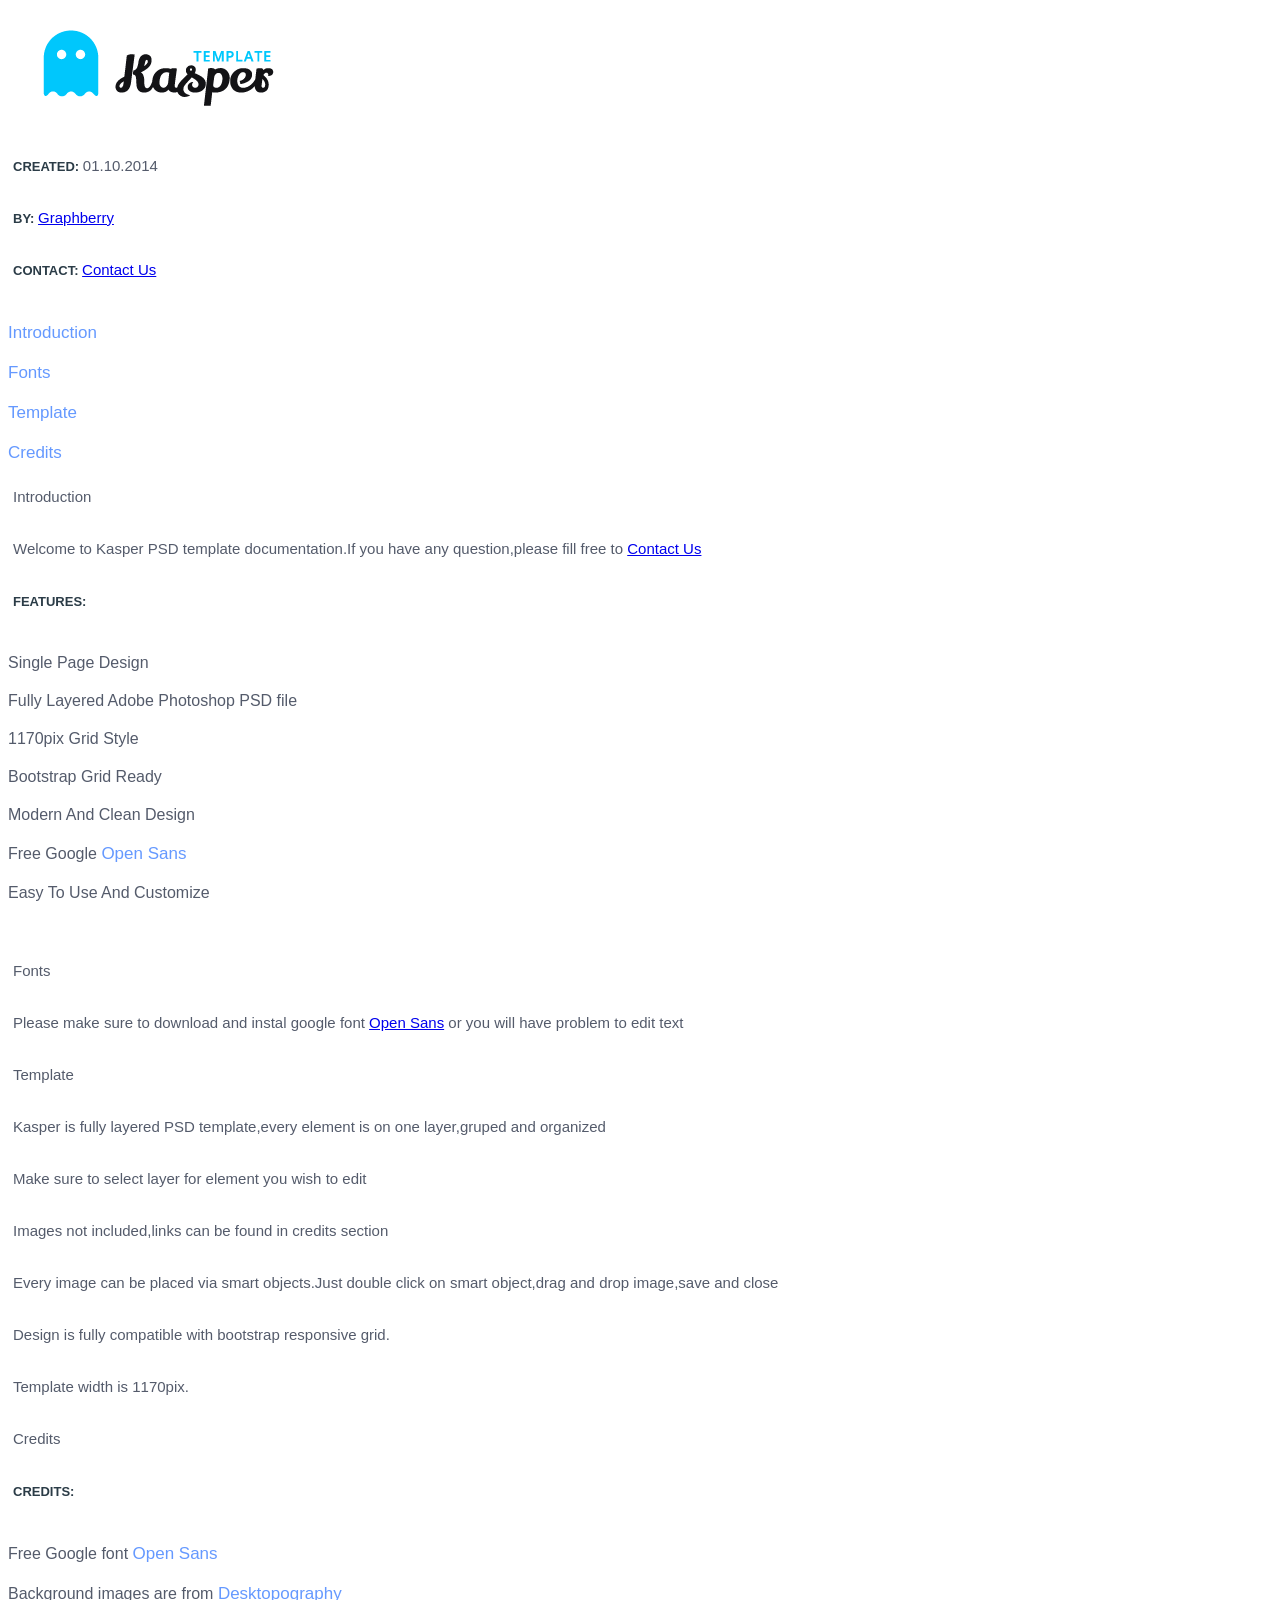
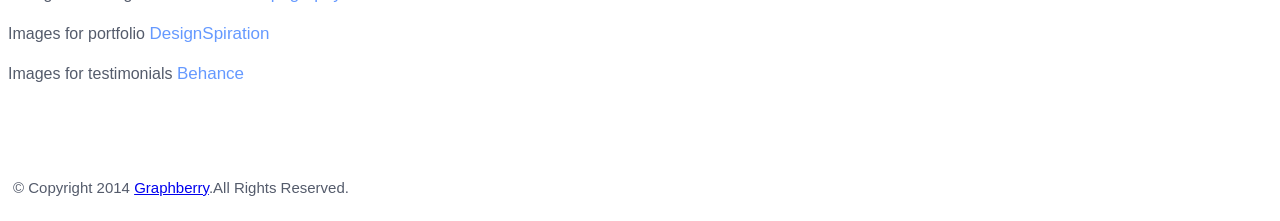
<file: fold/Help/Help.html>
<!DOCTYPE html>
<html>
<head>
	<meta charset="utf-8">
	<title>Kasper Help Page</title>
    <link rel="stylesheet" href="assets/style.css">
</head>
<body>
	<div className"container">
		<div className"side">
			<div className"info">
				<a href="http://www.graphberry.com"><img src="assets/logo.png"></a>
				<p><b>CREATED: </b> 01.10.2014</p>
				<p><b>BY: </b><a href="http://www.graphberry.com"> Graphberry</a></p>
				<p><b>CONTACT: </b><a href="http://www.graphberry.com/pages/contact"> Contact Us</a></p>
			</div>
			<div className"menu">
				<li>
					<a href="#1">Introduction</a>
				</li>
				<li>
					<a href="#2">Fonts</a>
				</li>
				<li>
					<a href="#3">Template</a>
				</li>
				<li>
					<a href="#4">Credits</a>	
				</li>
			</div>
		</div>
		<div className"content">
			<div id="1">
			    <p className"title">Introduction</p>
				<div className"intro-info">
					<p>Welcome to Kasper PSD template documentation.If you have any question,please fill free to <a href="http://www.graphberry.com/pages/contact">Contact Us</a></p>
				<p><b>FEATURES: </b> 
					<li>Single Page Design</li>
					<li>Fully Layered Adobe Photoshop PSD file</li>
					<li>1170pix Grid Style</li>
					<li>Bootstrap Grid Ready</li>
					<li>Modern And Clean Design</li>
					<li>Free Google <a href="https://www.google.com/fonts/specimen/Open+Sans">Open Sans</a></li>
					<li>Easy To Use And Customize</li>
				</p>
				</div>
		    </div>
			
			<div id="2">
			    <p className"title">Fonts</p>
				<div className"intro-info">
					<p>Please make sure to download and instal google font <a href="https://www.google.com/fonts/specimen/Open+Sans">Open Sans</a> or you will have problem to edit text</p>
				</div>
		    </div>
			
			<div id="3">
			    <p className"title">Template</p>
				<div className"intro-info">
					<p>Kasper is fully layered PSD template,every element is on one layer,gruped and organized</p>
					<p>Make sure to select layer for element you wish to edit</p>
                    <p>Images not included,links can be found in credits section</p>
                    <p>Every image can be placed via smart objects.Just double click on smart object,drag and drop image,save and close</p>
					<p>Design is fully compatible with bootstrap responsive grid.</p>
                    <p>Template width is 1170pix.</p>
				</div>
		    </div>
			
			<div id="4">
			    <p className"title">Credits</p>
				<div className"intro-info">
					<p><b>CREDITS:</b>
						<li>Free Google font <a href="https://www.google.com/fonts/specimen/Open+Sans">Open Sans</a></li>
						<li>Background images are from <a href="http://desktopography.net//">Desktopography</a></li>
						<li>Images for portfolio <a href="http://designspiration.net/">DesignSpiration</a></li>
						<li>Images for testimonials <a href="https://www.behance.net/gallery/Meet-The-People/15046965/">Behance</a></li>
                    </p>
				</div>
		    </div>
			
			<div>
				<p className"title"></p>
				<div className"footer">
					<p>© Copyright 2014 <a href="http://www.graphberry.com">Graphberry</a>.All Rights Reserved.</p>
				</div>
			</div>
		</div>
	</div>






</body>
</html>
</file>
<file: fold/Help/assets/style.css>
.info a {
	text-decoration:none;
	font-family:Arial;
	color:#6599FF;
	font-size:15px;
}
a:hover {
	color:#00E1FF;
}
b {
	color:#2B3C47;
	font-family:Arial;
	font-size:13px;
}
p {
	color:#545B6B;
	font-family:Arial;
	font-size:15px;
	padding:10px 5px;
}
.container {
	width:960px;
	margin:0 auto;
}
.side {
	float:left;
	width:250px;
	border-right:1px solid #E6E6E6;
	position:fixed;
}
.content {
	float:right;
	width:709px;
}
.side img {
	width:150px;
	height:60px;
	border-bottom:1px solid #E6E6E6;
	padding:7px 100px 10px 0px;
}
.info {
	border-bottom:1px solid #E6E6E6;
}
li {
	list-style:none;
	padding-top:20px;
	color:#545B6B;
	font-family:Arial;
}
li a {
	font-size:17px;
	text-decoration:none;
	color:#6599FF;
}
li a:hover {
	color:#00E1FF;
}	
.title {
	color:#6599FF;
	text-align:center;
	font-size:27px;
	border-bottom:1px solid #E6E6E6;
	padding-bottom:7px;
}
.intro-info {
	text-align:center;
	padding-top:5px;
}
.intro-info a {
	color:#6599FF;
	text-decoration:none;
}
.intro-info a:hover {
	color:#00E1FF;
}	
.intro-info li {
	font-size:17px;
}	
.footer p {
	font-size:12px;
	color:#545B6B;
	text-align:center;
}
.footer a {
	color:#6599FF;
	text-decoration:none;
}
.footer a:hover {
	color:#00E1FF;
}
</file>
